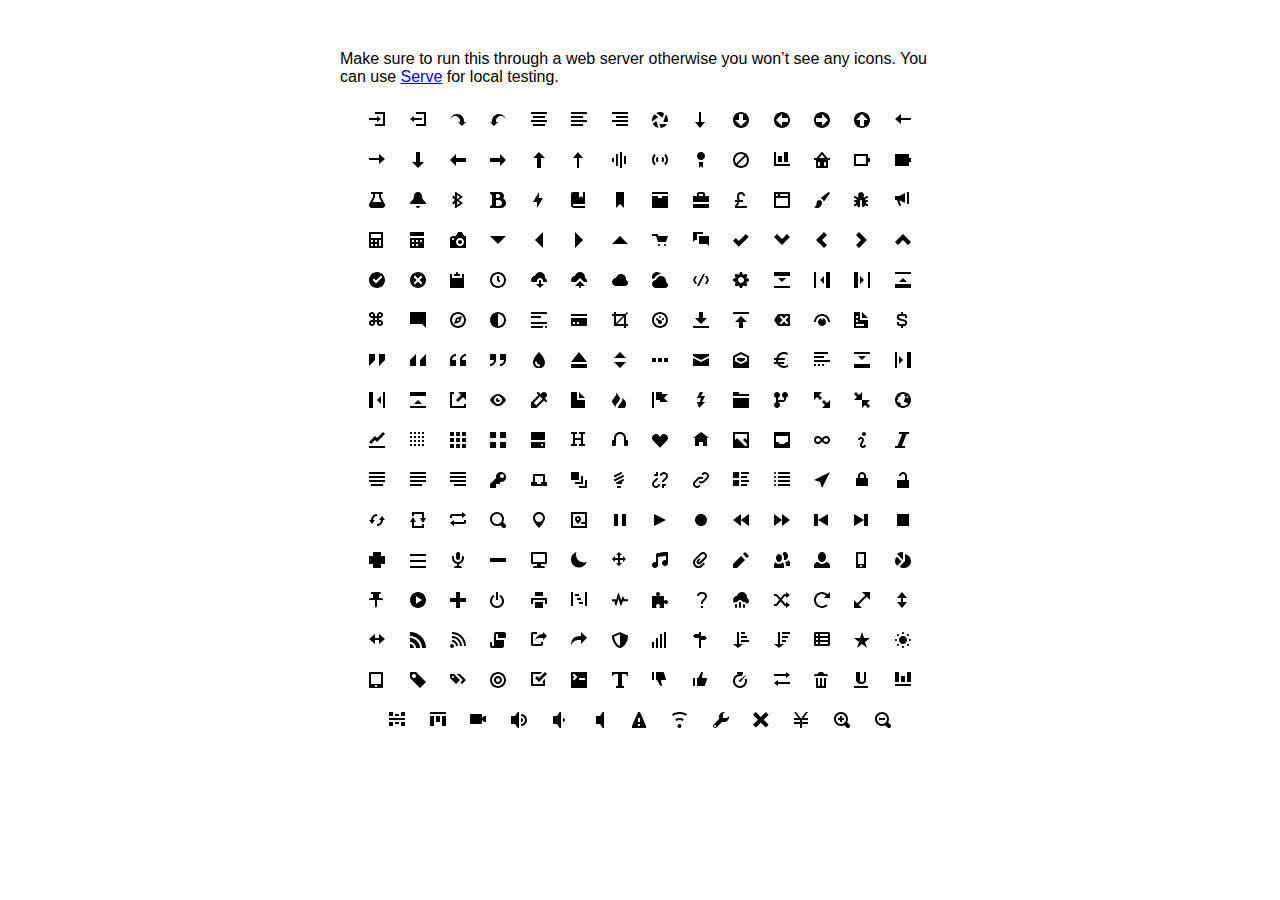
<file: demo/open-iconic/sprite/open-iconic.html>
<!DOCTYPE html>
<html>
<head>
<meta charset="utf-8">
<style>
  body {
    font-family: 'Helvetica', sans-serif;
    margin: 50px 0;
  }

  .container {
    width: 600px;
    text-align: center;
    margin: 20px auto;
  }

  .intro {
    text-align: left;
  }

  .icon {

    margin: 10px;
    width: 16px;
    height: 16px;
  }
</style>
</head>
<body>

<div class="container">
  <p class='intro'>
    Make sure to run this through a web server otherwise you won&rsquo;t see any icons. You can use <a href="https://github.com/visionmedia/serve">Serve</a> for local testing.
  </p>
  <svg class="icon">
    <use xlink:href="open-iconic.svg#account-login"></use>
  </svg>

  <svg viewBox="0 0 8 8" class="icon">
    <use xlink:href="open-iconic.svg#account-logout"></use>
  </svg>

  <svg viewBox="0 0 8 8" class="icon">
    <use xlink:href="open-iconic.svg#action-redo"></use>
  </svg>

  <svg viewBox="0 0 8 8" class="icon">
    <use xlink:href="open-iconic.svg#action-undo"></use>
  </svg>

  <svg viewBox="0 0 8 8" class="icon">
    <use xlink:href="open-iconic.svg#align-center"></use>
  </svg>

  <svg viewBox="0 0 8 8" class="icon">
    <use xlink:href="open-iconic.svg#align-left"></use>
  </svg>

  <svg viewBox="0 0 8 8" class="icon">
    <use xlink:href="open-iconic.svg#align-right"></use>
  </svg>

  <svg viewBox="0 0 8 8" class="icon">
    <use xlink:href="open-iconic.svg#aperture"></use>
  </svg>

  <svg viewBox="0 0 8 8" class="icon">
    <use xlink:href="open-iconic.svg#arrow-bottom"></use>
  </svg>

  <svg viewBox="0 0 8 8" class="icon">
    <use xlink:href="open-iconic.svg#arrow-circle-bottom"></use>
  </svg>

  <svg viewBox="0 0 8 8" class="icon">
    <use xlink:href="open-iconic.svg#arrow-circle-left"></use>
  </svg>

  <svg viewBox="0 0 8 8" class="icon">
    <use xlink:href="open-iconic.svg#arrow-circle-right"></use>
  </svg>

  <svg viewBox="0 0 8 8" class="icon">
    <use xlink:href="open-iconic.svg#arrow-circle-top"></use>
  </svg>

  <svg viewBox="0 0 8 8" class="icon">
    <use xlink:href="open-iconic.svg#arrow-left"></use>
  </svg>

  <svg viewBox="0 0 8 8" class="icon">
    <use xlink:href="open-iconic.svg#arrow-right"></use>
  </svg>

  <svg viewBox="0 0 8 8" class="icon">
    <use xlink:href="open-iconic.svg#arrow-thick-bottom"></use>
  </svg>

  <svg viewBox="0 0 8 8" class="icon">
    <use xlink:href="open-iconic.svg#arrow-thick-left"></use>
  </svg>

  <svg viewBox="0 0 8 8" class="icon">
    <use xlink:href="open-iconic.svg#arrow-thick-right"></use>
  </svg>

  <svg viewBox="0 0 8 8" class="icon">
    <use xlink:href="open-iconic.svg#arrow-thick-top"></use>
  </svg>

  <svg viewBox="0 0 8 8" class="icon">
    <use xlink:href="open-iconic.svg#arrow-top"></use>
  </svg>

  <svg viewBox="0 0 8 8" class="icon">
    <use xlink:href="open-iconic.svg#audio-spectrum"></use>
  </svg>

  <svg viewBox="0 0 8 8" class="icon">
    <use xlink:href="open-iconic.svg#audio"></use>
  </svg>

  <svg viewBox="0 0 8 8" class="icon">
    <use xlink:href="open-iconic.svg#badge"></use>
  </svg>

  <svg viewBox="0 0 8 8" class="icon">
    <use xlink:href="open-iconic.svg#ban"></use>
  </svg>

  <svg viewBox="0 0 8 8" class="icon">
    <use xlink:href="open-iconic.svg#bar-chart"></use>
  </svg>

  <svg viewBox="0 0 8 8" class="icon">
    <use xlink:href="open-iconic.svg#basket"></use>
  </svg>

  <svg viewBox="0 0 8 8" class="icon">
    <use xlink:href="open-iconic.svg#battery-empty"></use>
  </svg>

  <svg viewBox="0 0 8 8" class="icon">
    <use xlink:href="open-iconic.svg#battery-full"></use>
  </svg>

  <svg viewBox="0 0 8 8" class="icon">
    <use xlink:href="open-iconic.svg#beaker"></use>
  </svg>

  <svg viewBox="0 0 8 8" class="icon">
    <use xlink:href="open-iconic.svg#bell"></use>
  </svg>

  <svg viewBox="0 0 8 8" class="icon">
    <use xlink:href="open-iconic.svg#bluetooth"></use>
  </svg>

  <svg viewBox="0 0 8 8" class="icon">
    <use xlink:href="open-iconic.svg#bold"></use>
  </svg>

  <svg viewBox="0 0 8 8" class="icon">
    <use xlink:href="open-iconic.svg#bolt"></use>
  </svg>

  <svg viewBox="0 0 8 8" class="icon">
    <use xlink:href="open-iconic.svg#book"></use>
  </svg>

  <svg viewBox="0 0 8 8" class="icon">
    <use xlink:href="open-iconic.svg#bookmark"></use>
  </svg>

  <svg viewBox="0 0 8 8" class="icon">
    <use xlink:href="open-iconic.svg#box"></use>
  </svg>

  <svg viewBox="0 0 8 8" class="icon">
    <use xlink:href="open-iconic.svg#briefcase"></use>
  </svg>

  <svg viewBox="0 0 8 8" class="icon">
    <use xlink:href="open-iconic.svg#british-pound"></use>
  </svg>

  <svg viewBox="0 0 8 8" class="icon">
    <use xlink:href="open-iconic.svg#browser"></use>
  </svg>

  <svg viewBox="0 0 8 8" class="icon">
    <use xlink:href="open-iconic.svg#brush"></use>
  </svg>

  <svg viewBox="0 0 8 8" class="icon">
    <use xlink:href="open-iconic.svg#bug"></use>
  </svg>

  <svg viewBox="0 0 8 8" class="icon">
    <use xlink:href="open-iconic.svg#bullhorn"></use>
  </svg>

  <svg viewBox="0 0 8 8" class="icon">
    <use xlink:href="open-iconic.svg#calculator"></use>
  </svg>

  <svg viewBox="0 0 8 8" class="icon">
    <use xlink:href="open-iconic.svg#calendar"></use>
  </svg>

  <svg viewBox="0 0 8 8" class="icon">
    <use xlink:href="open-iconic.svg#camera-slr"></use>
  </svg>

  <svg viewBox="0 0 8 8" class="icon">
    <use xlink:href="open-iconic.svg#caret-bottom"></use>
  </svg>

  <svg viewBox="0 0 8 8" class="icon">
    <use xlink:href="open-iconic.svg#caret-left"></use>
  </svg>

  <svg viewBox="0 0 8 8" class="icon">
    <use xlink:href="open-iconic.svg#caret-right"></use>
  </svg>

  <svg viewBox="0 0 8 8" class="icon">
    <use xlink:href="open-iconic.svg#caret-top"></use>
  </svg>

  <svg viewBox="0 0 8 8" class="icon">
    <use xlink:href="open-iconic.svg#cart"></use>
  </svg>

  <svg viewBox="0 0 8 8" class="icon">
    <use xlink:href="open-iconic.svg#chat"></use>
  </svg>

  <svg viewBox="0 0 8 8" class="icon">
    <use xlink:href="open-iconic.svg#check"></use>
  </svg>

  <svg viewBox="0 0 8 8" class="icon">
    <use xlink:href="open-iconic.svg#chevron-bottom"></use>
  </svg>

  <svg viewBox="0 0 8 8" class="icon">
    <use xlink:href="open-iconic.svg#chevron-left"></use>
  </svg>

  <svg viewBox="0 0 8 8" class="icon">
    <use xlink:href="open-iconic.svg#chevron-right"></use>
  </svg>

  <svg viewBox="0 0 8 8" class="icon">
    <use xlink:href="open-iconic.svg#chevron-top"></use>
  </svg>

  <svg viewBox="0 0 8 8" class="icon">
    <use xlink:href="open-iconic.svg#circle-check"></use>
  </svg>

  <svg viewBox="0 0 8 8" class="icon">
    <use xlink:href="open-iconic.svg#circle-x"></use>
  </svg>

  <svg viewBox="0 0 8 8" class="icon">
    <use xlink:href="open-iconic.svg#clipboard"></use>
  </svg>

  <svg viewBox="0 0 8 8" class="icon">
    <use xlink:href="open-iconic.svg#clock"></use>
  </svg>

  <svg viewBox="0 0 8 8" class="icon">
    <use xlink:href="open-iconic.svg#cloud-download"></use>
  </svg>

  <svg viewBox="0 0 8 8" class="icon">
    <use xlink:href="open-iconic.svg#cloud-upload"></use>
  </svg>

  <svg viewBox="0 0 8 8" class="icon">
    <use xlink:href="open-iconic.svg#cloud"></use>
  </svg>

  <svg viewBox="0 0 8 8" class="icon">
    <use xlink:href="open-iconic.svg#cloudy"></use>
  </svg>

  <svg viewBox="0 0 8 8" class="icon">
    <use xlink:href="open-iconic.svg#code"></use>
  </svg>

  <svg viewBox="0 0 8 8" class="icon">
    <use xlink:href="open-iconic.svg#cog"></use>
  </svg>

  <svg viewBox="0 0 8 8" class="icon">
    <use xlink:href="open-iconic.svg#collapse-down"></use>
  </svg>

  <svg viewBox="0 0 8 8" class="icon">
    <use xlink:href="open-iconic.svg#collapse-left"></use>
  </svg>

  <svg viewBox="0 0 8 8" class="icon">
    <use xlink:href="open-iconic.svg#collapse-right"></use>
  </svg>

  <svg viewBox="0 0 8 8" class="icon">
    <use xlink:href="open-iconic.svg#collapse-up"></use>
  </svg>

  <svg viewBox="0 0 8 8" class="icon">
    <use xlink:href="open-iconic.svg#command"></use>
  </svg>

  <svg viewBox="0 0 8 8" class="icon">
    <use xlink:href="open-iconic.svg#comment-square"></use>
  </svg>

  <svg viewBox="0 0 8 8" class="icon">
    <use xlink:href="open-iconic.svg#compass"></use>
  </svg>

  <svg viewBox="0 0 8 8" class="icon">
    <use xlink:href="open-iconic.svg#contrast"></use>
  </svg>

  <svg viewBox="0 0 8 8" class="icon">
    <use xlink:href="open-iconic.svg#copywriting"></use>
  </svg>

  <svg viewBox="0 0 8 8" class="icon">
    <use xlink:href="open-iconic.svg#credit-card"></use>
  </svg>

  <svg viewBox="0 0 8 8" class="icon">
    <use xlink:href="open-iconic.svg#crop"></use>
  </svg>

  <svg viewBox="0 0 8 8" class="icon">
    <use xlink:href="open-iconic.svg#dashboard"></use>
  </svg>

  <svg viewBox="0 0 8 8" class="icon">
    <use xlink:href="open-iconic.svg#data-transfer-download"></use>
  </svg>

  <svg viewBox="0 0 8 8" class="icon">
    <use xlink:href="open-iconic.svg#data-transfer-upload"></use>
  </svg>

  <svg viewBox="0 0 8 8" class="icon">
    <use xlink:href="open-iconic.svg#delete"></use>
  </svg>

  <svg viewBox="0 0 8 8" class="icon">
    <use xlink:href="open-iconic.svg#dial"></use>
  </svg>

  <svg viewBox="0 0 8 8" class="icon">
    <use xlink:href="open-iconic.svg#document"></use>
  </svg>

  <svg viewBox="0 0 8 8" class="icon">
    <use xlink:href="open-iconic.svg#dollar"></use>
  </svg>

  <svg viewBox="0 0 8 8" class="icon">
    <use xlink:href="open-iconic.svg#double-quote-sans-left"></use>
  </svg>

  <svg viewBox="0 0 8 8" class="icon">
    <use xlink:href="open-iconic.svg#double-quote-sans-right"></use>
  </svg>

  <svg viewBox="0 0 8 8" class="icon">
    <use xlink:href="open-iconic.svg#double-quote-serif-left"></use>
  </svg>

  <svg viewBox="0 0 8 8" class="icon">
    <use xlink:href="open-iconic.svg#double-quote-serif-right"></use>
  </svg>

  <svg viewBox="0 0 8 8" class="icon">
    <use xlink:href="open-iconic.svg#droplet"></use>
  </svg>

  <svg viewBox="0 0 8 8" class="icon">
    <use xlink:href="open-iconic.svg#eject"></use>
  </svg>

  <svg viewBox="0 0 8 8" class="icon">
    <use xlink:href="open-iconic.svg#elevator"></use>
  </svg>

  <svg viewBox="0 0 8 8" class="icon">
    <use xlink:href="open-iconic.svg#ellipses"></use>
  </svg>

  <svg viewBox="0 0 8 8" class="icon">
    <use xlink:href="open-iconic.svg#envelope-closed"></use>
  </svg>

  <svg viewBox="0 0 8 8" class="icon">
    <use xlink:href="open-iconic.svg#envelope-open"></use>
  </svg>

  <svg viewBox="0 0 8 8" class="icon">
    <use xlink:href="open-iconic.svg#euro"></use>
  </svg>

  <svg viewBox="0 0 8 8" class="icon">
    <use xlink:href="open-iconic.svg#excerpt"></use>
  </svg>

  <svg viewBox="0 0 8 8" class="icon">
    <use xlink:href="open-iconic.svg#expand-down"></use>
  </svg>

  <svg viewBox="0 0 8 8" class="icon">
    <use xlink:href="open-iconic.svg#expand-left"></use>
  </svg>

  <svg viewBox="0 0 8 8" class="icon">
    <use xlink:href="open-iconic.svg#expand-right"></use>
  </svg>

  <svg viewBox="0 0 8 8" class="icon">
    <use xlink:href="open-iconic.svg#expand-up"></use>
  </svg>

  <svg viewBox="0 0 8 8" class="icon">
    <use xlink:href="open-iconic.svg#external-link"></use>
  </svg>

  <svg viewBox="0 0 8 8" class="icon">
    <use xlink:href="open-iconic.svg#eye"></use>
  </svg>

  <svg viewBox="0 0 8 8" class="icon">
    <use xlink:href="open-iconic.svg#eyedropper"></use>
  </svg>

  <svg viewBox="0 0 8 8" class="icon">
    <use xlink:href="open-iconic.svg#file"></use>
  </svg>

  <svg viewBox="0 0 8 8" class="icon">
    <use xlink:href="open-iconic.svg#fire"></use>
  </svg>

  <svg viewBox="0 0 8 8" class="icon">
    <use xlink:href="open-iconic.svg#flag"></use>
  </svg>

  <svg viewBox="0 0 8 8" class="icon">
    <use xlink:href="open-iconic.svg#flash"></use>
  </svg>

  <svg viewBox="0 0 8 8" class="icon">
    <use xlink:href="open-iconic.svg#folder"></use>
  </svg>

  <svg viewBox="0 0 8 8" class="icon">
    <use xlink:href="open-iconic.svg#fork"></use>
  </svg>

  <svg viewBox="0 0 8 8" class="icon">
    <use xlink:href="open-iconic.svg#fullscreen-enter"></use>
  </svg>

  <svg viewBox="0 0 8 8" class="icon">
    <use xlink:href="open-iconic.svg#fullscreen-exit"></use>
  </svg>

  <svg viewBox="0 0 8 8" class="icon">
    <use xlink:href="open-iconic.svg#globe"></use>
  </svg>

  <svg viewBox="0 0 8 8" class="icon">
    <use xlink:href="open-iconic.svg#graph"></use>
  </svg>

  <svg viewBox="0 0 8 8" class="icon">
    <use xlink:href="open-iconic.svg#grid-four-up"></use>
  </svg>

  <svg viewBox="0 0 8 8" class="icon">
    <use xlink:href="open-iconic.svg#grid-three-up"></use>
  </svg>

  <svg viewBox="0 0 8 8" class="icon">
    <use xlink:href="open-iconic.svg#grid-two-up"></use>
  </svg>

  <svg viewBox="0 0 8 8" class="icon">
    <use xlink:href="open-iconic.svg#hard-drive"></use>
  </svg>

  <svg viewBox="0 0 8 8" class="icon">
    <use xlink:href="open-iconic.svg#header"></use>
  </svg>

  <svg viewBox="0 0 8 8" class="icon">
    <use xlink:href="open-iconic.svg#headphones"></use>
  </svg>

  <svg viewBox="0 0 8 8" class="icon">
    <use xlink:href="open-iconic.svg#heart"></use>
  </svg>

  <svg viewBox="0 0 8 8" class="icon">
    <use xlink:href="open-iconic.svg#home"></use>
  </svg>

  <svg viewBox="0 0 8 8" class="icon">
    <use xlink:href="open-iconic.svg#image"></use>
  </svg>

  <svg viewBox="0 0 8 8" class="icon">
    <use xlink:href="open-iconic.svg#inbox"></use>
  </svg>

  <svg viewBox="0 0 8 8" class="icon">
    <use xlink:href="open-iconic.svg#infinity"></use>
  </svg>

  <svg viewBox="0 0 8 8" class="icon">
    <use xlink:href="open-iconic.svg#info"></use>
  </svg>

  <svg viewBox="0 0 8 8" class="icon">
    <use xlink:href="open-iconic.svg#italic"></use>
  </svg>

  <svg viewBox="0 0 8 8" class="icon">
    <use xlink:href="open-iconic.svg#justify-center"></use>
  </svg>

  <svg viewBox="0 0 8 8" class="icon">
    <use xlink:href="open-iconic.svg#justify-left"></use>
  </svg>

  <svg viewBox="0 0 8 8" class="icon">
    <use xlink:href="open-iconic.svg#justify-right"></use>
  </svg>

  <svg viewBox="0 0 8 8" class="icon">
    <use xlink:href="open-iconic.svg#key"></use>
  </svg>

  <svg viewBox="0 0 8 8" class="icon">
    <use xlink:href="open-iconic.svg#laptop"></use>
  </svg>

  <svg viewBox="0 0 8 8" class="icon">
    <use xlink:href="open-iconic.svg#layers"></use>
  </svg>

  <svg viewBox="0 0 8 8" class="icon">
    <use xlink:href="open-iconic.svg#lightbulb"></use>
  </svg>

  <svg viewBox="0 0 8 8" class="icon">
    <use xlink:href="open-iconic.svg#link-broken"></use>
  </svg>

  <svg viewBox="0 0 8 8" class="icon">
    <use xlink:href="open-iconic.svg#link-intact"></use>
  </svg>

  <svg viewBox="0 0 8 8" class="icon">
    <use xlink:href="open-iconic.svg#list-rich"></use>
  </svg>

  <svg viewBox="0 0 8 8" class="icon">
    <use xlink:href="open-iconic.svg#list"></use>
  </svg>

  <svg viewBox="0 0 8 8" class="icon">
    <use xlink:href="open-iconic.svg#location"></use>
  </svg>

  <svg viewBox="0 0 8 8" class="icon">
    <use xlink:href="open-iconic.svg#lock-locked"></use>
  </svg>

  <svg viewBox="0 0 8 8" class="icon">
    <use xlink:href="open-iconic.svg#lock-unlocked"></use>
  </svg>

  <svg viewBox="0 0 8 8" class="icon">
    <use xlink:href="open-iconic.svg#loop-circular"></use>
  </svg>

  <svg viewBox="0 0 8 8" class="icon">
    <use xlink:href="open-iconic.svg#loop-square"></use>
  </svg>

  <svg viewBox="0 0 8 8" class="icon">
    <use xlink:href="open-iconic.svg#loop"></use>
  </svg>

  <svg viewBox="0 0 8 8" class="icon">
    <use xlink:href="open-iconic.svg#magnifying-glass"></use>
  </svg>

  <svg viewBox="0 0 8 8" class="icon">
    <use xlink:href="open-iconic.svg#map-marker"></use>
  </svg>

  <svg viewBox="0 0 8 8" class="icon">
    <use xlink:href="open-iconic.svg#map"></use>
  </svg>

  <svg viewBox="0 0 8 8" class="icon">
    <use xlink:href="open-iconic.svg#media-pause"></use>
  </svg>

  <svg viewBox="0 0 8 8" class="icon">
    <use xlink:href="open-iconic.svg#media-play"></use>
  </svg>

  <svg viewBox="0 0 8 8" class="icon">
    <use xlink:href="open-iconic.svg#media-record"></use>
  </svg>

  <svg viewBox="0 0 8 8" class="icon">
    <use xlink:href="open-iconic.svg#media-skip-backward"></use>
  </svg>

  <svg viewBox="0 0 8 8" class="icon">
    <use xlink:href="open-iconic.svg#media-skip-forward"></use>
  </svg>

  <svg viewBox="0 0 8 8" class="icon">
    <use xlink:href="open-iconic.svg#media-step-backward"></use>
  </svg>

  <svg viewBox="0 0 8 8" class="icon">
    <use xlink:href="open-iconic.svg#media-step-forward"></use>
  </svg>

  <svg viewBox="0 0 8 8" class="icon">
    <use xlink:href="open-iconic.svg#media-stop"></use>
  </svg>

  <svg viewBox="0 0 8 8" class="icon">
    <use xlink:href="open-iconic.svg#medical-cross"></use>
  </svg>

  <svg viewBox="0 0 8 8" class="icon">
    <use xlink:href="open-iconic.svg#menu"></use>
  </svg>

  <svg viewBox="0 0 8 8" class="icon">
    <use xlink:href="open-iconic.svg#microphone"></use>
  </svg>

  <svg viewBox="0 0 8 8" class="icon">
    <use xlink:href="open-iconic.svg#minus"></use>
  </svg>

  <svg viewBox="0 0 8 8" class="icon">
    <use xlink:href="open-iconic.svg#monitor"></use>
  </svg>

  <svg viewBox="0 0 8 8" class="icon">
    <use xlink:href="open-iconic.svg#moon"></use>
  </svg>

  <svg viewBox="0 0 8 8" class="icon">
    <use xlink:href="open-iconic.svg#move"></use>
  </svg>

  <svg viewBox="0 0 8 8" class="icon">
    <use xlink:href="open-iconic.svg#musical-note"></use>
  </svg>

  <svg viewBox="0 0 8 8" class="icon">
    <use xlink:href="open-iconic.svg#paperclip"></use>
  </svg>

  <svg viewBox="0 0 8 8" class="icon">
    <use xlink:href="open-iconic.svg#pencil"></use>
  </svg>

  <svg viewBox="0 0 8 8" class="icon">
    <use xlink:href="open-iconic.svg#people"></use>
  </svg>

  <svg viewBox="0 0 8 8" class="icon">
    <use xlink:href="open-iconic.svg#person"></use>
  </svg>

  <svg viewBox="0 0 8 8" class="icon">
    <use xlink:href="open-iconic.svg#phone"></use>
  </svg>

  <svg viewBox="0 0 8 8" class="icon">
    <use xlink:href="open-iconic.svg#pie-chart"></use>
  </svg>

  <svg viewBox="0 0 8 8" class="icon">
    <use xlink:href="open-iconic.svg#pin"></use>
  </svg>

  <svg viewBox="0 0 8 8" class="icon">
    <use xlink:href="open-iconic.svg#play-circle"></use>
  </svg>

  <svg viewBox="0 0 8 8" class="icon">
    <use xlink:href="open-iconic.svg#plus"></use>
  </svg>

  <svg viewBox="0 0 8 8" class="icon">
    <use xlink:href="open-iconic.svg#power-standby"></use>
  </svg>

  <svg viewBox="0 0 8 8" class="icon">
    <use xlink:href="open-iconic.svg#print"></use>
  </svg>

  <svg viewBox="0 0 8 8" class="icon">
    <use xlink:href="open-iconic.svg#project"></use>
  </svg>

  <svg viewBox="0 0 8 8" class="icon">
    <use xlink:href="open-iconic.svg#pulse"></use>
  </svg>

  <svg viewBox="0 0 8 8" class="icon">
    <use xlink:href="open-iconic.svg#puzzle-piece"></use>
  </svg>

  <svg viewBox="0 0 8 8" class="icon">
    <use xlink:href="open-iconic.svg#question-mark"></use>
  </svg>

  <svg viewBox="0 0 8 8" class="icon">
    <use xlink:href="open-iconic.svg#rain"></use>
  </svg>

  <svg viewBox="0 0 8 8" class="icon">
    <use xlink:href="open-iconic.svg#random"></use>
  </svg>

  <svg viewBox="0 0 8 8" class="icon">
    <use xlink:href="open-iconic.svg#reload"></use>
  </svg>

  <svg viewBox="0 0 8 8" class="icon">
    <use xlink:href="open-iconic.svg#resize-both"></use>
  </svg>

  <svg viewBox="0 0 8 8" class="icon">
    <use xlink:href="open-iconic.svg#resize-height"></use>
  </svg>

  <svg viewBox="0 0 8 8" class="icon">
    <use xlink:href="open-iconic.svg#resize-width"></use>
  </svg>

  <svg viewBox="0 0 8 8" class="icon">
    <use xlink:href="open-iconic.svg#rss-alt"></use>
  </svg>

  <svg viewBox="0 0 8 8" class="icon">
    <use xlink:href="open-iconic.svg#rss"></use>
  </svg>

  <svg viewBox="0 0 8 8" class="icon">
    <use xlink:href="open-iconic.svg#script"></use>
  </svg>

  <svg viewBox="0 0 8 8" class="icon">
    <use xlink:href="open-iconic.svg#share-boxed"></use>
  </svg>

  <svg viewBox="0 0 8 8" class="icon">
    <use xlink:href="open-iconic.svg#share"></use>
  </svg>

  <svg viewBox="0 0 8 8" class="icon">
    <use xlink:href="open-iconic.svg#shield"></use>
  </svg>

  <svg viewBox="0 0 8 8" class="icon">
    <use xlink:href="open-iconic.svg#signal"></use>
  </svg>

  <svg viewBox="0 0 8 8" class="icon">
    <use xlink:href="open-iconic.svg#signpost"></use>
  </svg>

  <svg viewBox="0 0 8 8" class="icon">
    <use xlink:href="open-iconic.svg#sort-ascending"></use>
  </svg>

  <svg viewBox="0 0 8 8" class="icon">
    <use xlink:href="open-iconic.svg#sort-descending"></use>
  </svg>

  <svg viewBox="0 0 8 8" class="icon">
    <use xlink:href="open-iconic.svg#spreadsheet"></use>
  </svg>

  <svg viewBox="0 0 8 8" class="icon">
    <use xlink:href="open-iconic.svg#star"></use>
  </svg>

  <svg viewBox="0 0 8 8" class="icon">
    <use xlink:href="open-iconic.svg#sun"></use>
  </svg>

  <svg viewBox="0 0 8 8" class="icon">
    <use xlink:href="open-iconic.svg#tablet"></use>
  </svg>

  <svg viewBox="0 0 8 8" class="icon">
    <use xlink:href="open-iconic.svg#tag"></use>
  </svg>

  <svg viewBox="0 0 8 8" class="icon">
    <use xlink:href="open-iconic.svg#tags"></use>
  </svg>

  <svg viewBox="0 0 8 8" class="icon">
    <use xlink:href="open-iconic.svg#target"></use>
  </svg>

  <svg viewBox="0 0 8 8" class="icon">
    <use xlink:href="open-iconic.svg#task"></use>
  </svg>

  <svg viewBox="0 0 8 8" class="icon">
    <use xlink:href="open-iconic.svg#terminal"></use>
  </svg>

  <svg viewBox="0 0 8 8" class="icon">
    <use xlink:href="open-iconic.svg#text"></use>
  </svg>

  <svg viewBox="0 0 8 8" class="icon">
    <use xlink:href="open-iconic.svg#thumb-down"></use>
  </svg>

  <svg viewBox="0 0 8 8" class="icon">
    <use xlink:href="open-iconic.svg#thumb-up"></use>
  </svg>

  <svg viewBox="0 0 8 8" class="icon">
    <use xlink:href="open-iconic.svg#timer"></use>
  </svg>

  <svg viewBox="0 0 8 8" class="icon">
    <use xlink:href="open-iconic.svg#transfer"></use>
  </svg>

  <svg viewBox="0 0 8 8" class="icon">
    <use xlink:href="open-iconic.svg#trash"></use>
  </svg>

  <svg viewBox="0 0 8 8" class="icon">
    <use xlink:href="open-iconic.svg#underline"></use>
  </svg>

  <svg viewBox="0 0 8 8" class="icon">
    <use xlink:href="open-iconic.svg#vertical-align-bottom"></use>
  </svg>

  <svg viewBox="0 0 8 8" class="icon">
    <use xlink:href="open-iconic.svg#vertical-align-center"></use>
  </svg>

  <svg viewBox="0 0 8 8" class="icon">
    <use xlink:href="open-iconic.svg#vertical-align-top"></use>
  </svg>

  <svg viewBox="0 0 8 8" class="icon">
    <use xlink:href="open-iconic.svg#video"></use>
  </svg>

  <svg viewBox="0 0 8 8" class="icon">
    <use xlink:href="open-iconic.svg#volume-high"></use>
  </svg>

  <svg viewBox="0 0 8 8" class="icon">
    <use xlink:href="open-iconic.svg#volume-low"></use>
  </svg>

  <svg viewBox="0 0 8 8" class="icon">
    <use xlink:href="open-iconic.svg#volume-off"></use>
  </svg>

  <svg viewBox="0 0 8 8" class="icon">
    <use xlink:href="open-iconic.svg#warning"></use>
  </svg>

  <svg viewBox="0 0 8 8" class="icon">
    <use xlink:href="open-iconic.svg#wifi"></use>
  </svg>

  <svg viewBox="0 0 8 8" class="icon">
    <use xlink:href="open-iconic.svg#wrench"></use>
  </svg>

  <svg viewBox="0 0 8 8" class="icon">
    <use xlink:href="open-iconic.svg#x"></use>
  </svg>

  <svg viewBox="0 0 8 8" class="icon">
    <use xlink:href="open-iconic.svg#yen"></use>
  </svg>

  <svg viewBox="0 0 8 8" class="icon">
    <use xlink:href="open-iconic.svg#zoom-in"></use>
  </svg>

  <svg viewBox="0 0 8 8" class="icon">
    <use xlink:href="open-iconic.svg#zoom-out"></use>
  </svg>

</div>
</body>
</html>
</file>
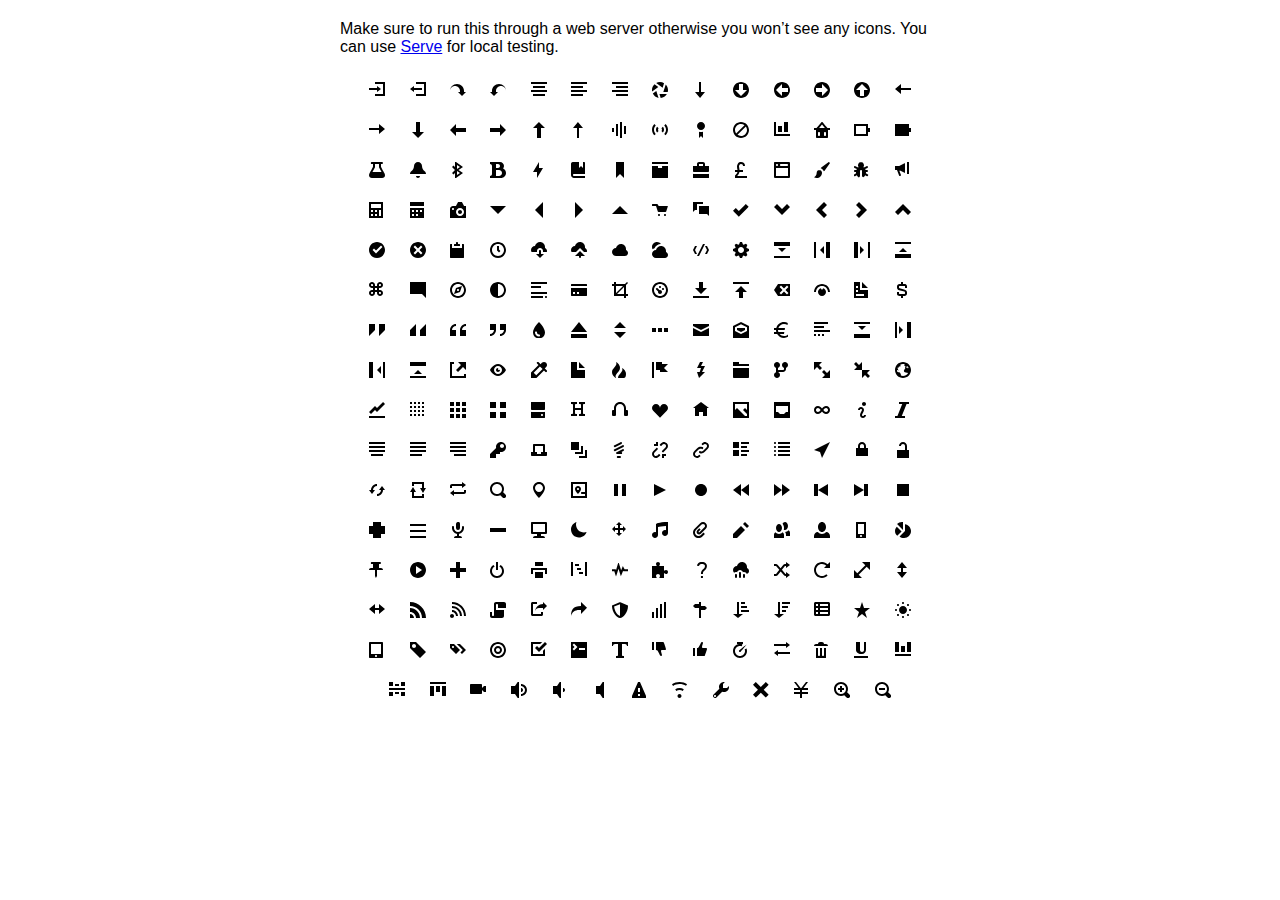
<file: demo/open-iconic/sprite/sprite.html>
<!DOCTYPE html>
<html>
<head>
<meta charset="utf-8">
<style>
  body {
    font-family: Helvetica, sans-serif;
  }

  .container {
    width: 600px;
    text-align: center;
    margin: 20px auto;
  }

  .message {
    text-align: left;
  }

  .icon {
    display: inline-block;
    margin: 10px;
    width: 16px;
    height: 16px;
  }
</style>
</head>
<body>

<div class="container">
  <p class="message">Make sure to run this through a web server otherwise you won&rsquo;t see any icons. You can use <a href="https://github.com/visionmedia/serve">Serve</a> for local testing.</p>
  <svg class="icon">
    <use xlink:href="sprite.svg#account-login"></use>
  </svg>

  <svg class="icon">
    <use xlink:href="sprite.svg#account-logout"></use>
  </svg>

  <svg class="icon">
    <use xlink:href="sprite.svg#action-redo"></use>
  </svg>

  <svg class="icon">
    <use xlink:href="sprite.svg#action-undo"></use>
  </svg>

  <svg class="icon">
    <use xlink:href="sprite.svg#align-center"></use>
  </svg>

  <svg class="icon">
    <use xlink:href="sprite.svg#align-left"></use>
  </svg>

  <svg class="icon">
    <use xlink:href="sprite.svg#align-right"></use>
  </svg>

  <svg class="icon">
    <use xlink:href="sprite.svg#aperture"></use>
  </svg>

  <svg class="icon">
    <use xlink:href="sprite.svg#arrow-bottom"></use>
  </svg>

  <svg class="icon">
    <use xlink:href="sprite.svg#arrow-circle-bottom"></use>
  </svg>

  <svg class="icon">
    <use xlink:href="sprite.svg#arrow-circle-left"></use>
  </svg>

  <svg class="icon">
    <use xlink:href="sprite.svg#arrow-circle-right"></use>
  </svg>

  <svg class="icon">
    <use xlink:href="sprite.svg#arrow-circle-top"></use>
  </svg>

  <svg class="icon">
    <use xlink:href="sprite.svg#arrow-left"></use>
  </svg>

  <svg class="icon">
    <use xlink:href="sprite.svg#arrow-right"></use>
  </svg>

  <svg class="icon">
    <use xlink:href="sprite.svg#arrow-thick-bottom"></use>
  </svg>

  <svg class="icon">
    <use xlink:href="sprite.svg#arrow-thick-left"></use>
  </svg>

  <svg class="icon">
    <use xlink:href="sprite.svg#arrow-thick-right"></use>
  </svg>

  <svg class="icon">
    <use xlink:href="sprite.svg#arrow-thick-top"></use>
  </svg>

  <svg class="icon">
    <use xlink:href="sprite.svg#arrow-top"></use>
  </svg>

  <svg class="icon">
    <use xlink:href="sprite.svg#audio-spectrum"></use>
  </svg>

  <svg class="icon">
    <use xlink:href="sprite.svg#audio"></use>
  </svg>

  <svg class="icon">
    <use xlink:href="sprite.svg#badge"></use>
  </svg>

  <svg class="icon">
    <use xlink:href="sprite.svg#ban"></use>
  </svg>

  <svg class="icon">
    <use xlink:href="sprite.svg#bar-chart"></use>
  </svg>

  <svg class="icon">
    <use xlink:href="sprite.svg#basket"></use>
  </svg>

  <svg class="icon">
    <use xlink:href="sprite.svg#battery-empty"></use>
  </svg>

  <svg class="icon">
    <use xlink:href="sprite.svg#battery-full"></use>
  </svg>

  <svg class="icon">
    <use xlink:href="sprite.svg#beaker"></use>
  </svg>

  <svg class="icon">
    <use xlink:href="sprite.svg#bell"></use>
  </svg>

  <svg class="icon">
    <use xlink:href="sprite.svg#bluetooth"></use>
  </svg>

  <svg class="icon">
    <use xlink:href="sprite.svg#bold"></use>
  </svg>

  <svg class="icon">
    <use xlink:href="sprite.svg#bolt"></use>
  </svg>

  <svg class="icon">
    <use xlink:href="sprite.svg#book"></use>
  </svg>

  <svg class="icon">
    <use xlink:href="sprite.svg#bookmark"></use>
  </svg>

  <svg class="icon">
    <use xlink:href="sprite.svg#box"></use>
  </svg>

  <svg class="icon">
    <use xlink:href="sprite.svg#briefcase"></use>
  </svg>

  <svg class="icon">
    <use xlink:href="sprite.svg#british-pound"></use>
  </svg>

  <svg class="icon">
    <use xlink:href="sprite.svg#browser"></use>
  </svg>

  <svg class="icon">
    <use xlink:href="sprite.svg#brush"></use>
  </svg>

  <svg class="icon">
    <use xlink:href="sprite.svg#bug"></use>
  </svg>

  <svg class="icon">
    <use xlink:href="sprite.svg#bullhorn"></use>
  </svg>

  <svg class="icon">
    <use xlink:href="sprite.svg#calculator"></use>
  </svg>

  <svg class="icon">
    <use xlink:href="sprite.svg#calendar"></use>
  </svg>

  <svg class="icon">
    <use xlink:href="sprite.svg#camera-slr"></use>
  </svg>

  <svg class="icon">
    <use xlink:href="sprite.svg#caret-bottom"></use>
  </svg>

  <svg class="icon">
    <use xlink:href="sprite.svg#caret-left"></use>
  </svg>

  <svg class="icon">
    <use xlink:href="sprite.svg#caret-right"></use>
  </svg>

  <svg class="icon">
    <use xlink:href="sprite.svg#caret-top"></use>
  </svg>

  <svg class="icon">
    <use xlink:href="sprite.svg#cart"></use>
  </svg>

  <svg class="icon">
    <use xlink:href="sprite.svg#chat"></use>
  </svg>

  <svg class="icon">
    <use xlink:href="sprite.svg#check"></use>
  </svg>

  <svg class="icon">
    <use xlink:href="sprite.svg#chevron-bottom"></use>
  </svg>

  <svg class="icon">
    <use xlink:href="sprite.svg#chevron-left"></use>
  </svg>

  <svg class="icon">
    <use xlink:href="sprite.svg#chevron-right"></use>
  </svg>

  <svg class="icon">
    <use xlink:href="sprite.svg#chevron-top"></use>
  </svg>

  <svg class="icon">
    <use xlink:href="sprite.svg#circle-check"></use>
  </svg>

  <svg class="icon">
    <use xlink:href="sprite.svg#circle-x"></use>
  </svg>

  <svg class="icon">
    <use xlink:href="sprite.svg#clipboard"></use>
  </svg>

  <svg class="icon">
    <use xlink:href="sprite.svg#clock"></use>
  </svg>

  <svg class="icon">
    <use xlink:href="sprite.svg#cloud-download"></use>
  </svg>

  <svg class="icon">
    <use xlink:href="sprite.svg#cloud-upload"></use>
  </svg>

  <svg class="icon">
    <use xlink:href="sprite.svg#cloud"></use>
  </svg>

  <svg class="icon">
    <use xlink:href="sprite.svg#cloudy"></use>
  </svg>

  <svg class="icon">
    <use xlink:href="sprite.svg#code"></use>
  </svg>

  <svg class="icon">
    <use xlink:href="sprite.svg#cog"></use>
  </svg>

  <svg class="icon">
    <use xlink:href="sprite.svg#collapse-down"></use>
  </svg>

  <svg class="icon">
    <use xlink:href="sprite.svg#collapse-left"></use>
  </svg>

  <svg class="icon">
    <use xlink:href="sprite.svg#collapse-right"></use>
  </svg>

  <svg class="icon">
    <use xlink:href="sprite.svg#collapse-up"></use>
  </svg>

  <svg class="icon">
    <use xlink:href="sprite.svg#command"></use>
  </svg>

  <svg class="icon">
    <use xlink:href="sprite.svg#comment-square"></use>
  </svg>

  <svg class="icon">
    <use xlink:href="sprite.svg#compass"></use>
  </svg>

  <svg class="icon">
    <use xlink:href="sprite.svg#contrast"></use>
  </svg>

  <svg class="icon">
    <use xlink:href="sprite.svg#copywriting"></use>
  </svg>

  <svg class="icon">
    <use xlink:href="sprite.svg#credit-card"></use>
  </svg>

  <svg class="icon">
    <use xlink:href="sprite.svg#crop"></use>
  </svg>

  <svg class="icon">
    <use xlink:href="sprite.svg#dashboard"></use>
  </svg>

  <svg class="icon">
    <use xlink:href="sprite.svg#data-transfer-download"></use>
  </svg>

  <svg class="icon">
    <use xlink:href="sprite.svg#data-transfer-upload"></use>
  </svg>

  <svg class="icon">
    <use xlink:href="sprite.svg#delete"></use>
  </svg>

  <svg class="icon">
    <use xlink:href="sprite.svg#dial"></use>
  </svg>

  <svg class="icon">
    <use xlink:href="sprite.svg#document"></use>
  </svg>

  <svg class="icon">
    <use xlink:href="sprite.svg#dollar"></use>
  </svg>

  <svg class="icon">
    <use xlink:href="sprite.svg#double-quote-sans-left"></use>
  </svg>

  <svg class="icon">
    <use xlink:href="sprite.svg#double-quote-sans-right"></use>
  </svg>

  <svg class="icon">
    <use xlink:href="sprite.svg#double-quote-serif-left"></use>
  </svg>

  <svg class="icon">
    <use xlink:href="sprite.svg#double-quote-serif-right"></use>
  </svg>

  <svg class="icon">
    <use xlink:href="sprite.svg#droplet"></use>
  </svg>

  <svg class="icon">
    <use xlink:href="sprite.svg#eject"></use>
  </svg>

  <svg class="icon">
    <use xlink:href="sprite.svg#elevator"></use>
  </svg>

  <svg class="icon">
    <use xlink:href="sprite.svg#ellipses"></use>
  </svg>

  <svg class="icon">
    <use xlink:href="sprite.svg#envelope-closed"></use>
  </svg>

  <svg class="icon">
    <use xlink:href="sprite.svg#envelope-open"></use>
  </svg>

  <svg class="icon">
    <use xlink:href="sprite.svg#euro"></use>
  </svg>

  <svg class="icon">
    <use xlink:href="sprite.svg#excerpt"></use>
  </svg>

  <svg class="icon">
    <use xlink:href="sprite.svg#expand-down"></use>
  </svg>

  <svg class="icon">
    <use xlink:href="sprite.svg#expand-left"></use>
  </svg>

  <svg class="icon">
    <use xlink:href="sprite.svg#expand-right"></use>
  </svg>

  <svg class="icon">
    <use xlink:href="sprite.svg#expand-up"></use>
  </svg>

  <svg class="icon">
    <use xlink:href="sprite.svg#external-link"></use>
  </svg>

  <svg class="icon">
    <use xlink:href="sprite.svg#eye"></use>
  </svg>

  <svg class="icon">
    <use xlink:href="sprite.svg#eyedropper"></use>
  </svg>

  <svg class="icon">
    <use xlink:href="sprite.svg#file"></use>
  </svg>

  <svg class="icon">
    <use xlink:href="sprite.svg#fire"></use>
  </svg>

  <svg class="icon">
    <use xlink:href="sprite.svg#flag"></use>
  </svg>

  <svg class="icon">
    <use xlink:href="sprite.svg#flash"></use>
  </svg>

  <svg class="icon">
    <use xlink:href="sprite.svg#folder"></use>
  </svg>

  <svg class="icon">
    <use xlink:href="sprite.svg#fork"></use>
  </svg>

  <svg class="icon">
    <use xlink:href="sprite.svg#fullscreen-enter"></use>
  </svg>

  <svg class="icon">
    <use xlink:href="sprite.svg#fullscreen-exit"></use>
  </svg>

  <svg class="icon">
    <use xlink:href="sprite.svg#globe"></use>
  </svg>

  <svg class="icon">
    <use xlink:href="sprite.svg#graph"></use>
  </svg>

  <svg class="icon">
    <use xlink:href="sprite.svg#grid-four-up"></use>
  </svg>

  <svg class="icon">
    <use xlink:href="sprite.svg#grid-three-up"></use>
  </svg>

  <svg class="icon">
    <use xlink:href="sprite.svg#grid-two-up"></use>
  </svg>

  <svg class="icon">
    <use xlink:href="sprite.svg#hard-drive"></use>
  </svg>

  <svg class="icon">
    <use xlink:href="sprite.svg#header"></use>
  </svg>

  <svg class="icon">
    <use xlink:href="sprite.svg#headphones"></use>
  </svg>

  <svg class="icon">
    <use xlink:href="sprite.svg#heart"></use>
  </svg>

  <svg class="icon">
    <use xlink:href="sprite.svg#home"></use>
  </svg>

  <svg class="icon">
    <use xlink:href="sprite.svg#image"></use>
  </svg>

  <svg class="icon">
    <use xlink:href="sprite.svg#inbox"></use>
  </svg>

  <svg class="icon">
    <use xlink:href="sprite.svg#infinity"></use>
  </svg>

  <svg class="icon">
    <use xlink:href="sprite.svg#info"></use>
  </svg>

  <svg class="icon">
    <use xlink:href="sprite.svg#italic"></use>
  </svg>

  <svg class="icon">
    <use xlink:href="sprite.svg#justify-center"></use>
  </svg>

  <svg class="icon">
    <use xlink:href="sprite.svg#justify-left"></use>
  </svg>

  <svg class="icon">
    <use xlink:href="sprite.svg#justify-right"></use>
  </svg>

  <svg class="icon">
    <use xlink:href="sprite.svg#key"></use>
  </svg>

  <svg class="icon">
    <use xlink:href="sprite.svg#laptop"></use>
  </svg>

  <svg class="icon">
    <use xlink:href="sprite.svg#layers"></use>
  </svg>

  <svg class="icon">
    <use xlink:href="sprite.svg#lightbulb"></use>
  </svg>

  <svg class="icon">
    <use xlink:href="sprite.svg#link-broken"></use>
  </svg>

  <svg class="icon">
    <use xlink:href="sprite.svg#link-intact"></use>
  </svg>

  <svg class="icon">
    <use xlink:href="sprite.svg#list-rich"></use>
  </svg>

  <svg class="icon">
    <use xlink:href="sprite.svg#list"></use>
  </svg>

  <svg class="icon">
    <use xlink:href="sprite.svg#location"></use>
  </svg>

  <svg class="icon">
    <use xlink:href="sprite.svg#lock-locked"></use>
  </svg>

  <svg class="icon">
    <use xlink:href="sprite.svg#lock-unlocked"></use>
  </svg>

  <svg class="icon">
    <use xlink:href="sprite.svg#loop-circular"></use>
  </svg>

  <svg class="icon">
    <use xlink:href="sprite.svg#loop-square"></use>
  </svg>

  <svg class="icon">
    <use xlink:href="sprite.svg#loop"></use>
  </svg>

  <svg class="icon">
    <use xlink:href="sprite.svg#magnifying-glass"></use>
  </svg>

  <svg class="icon">
    <use xlink:href="sprite.svg#map-marker"></use>
  </svg>

  <svg class="icon">
    <use xlink:href="sprite.svg#map"></use>
  </svg>

  <svg class="icon">
    <use xlink:href="sprite.svg#media-pause"></use>
  </svg>

  <svg class="icon">
    <use xlink:href="sprite.svg#media-play"></use>
  </svg>

  <svg class="icon">
    <use xlink:href="sprite.svg#media-record"></use>
  </svg>

  <svg class="icon">
    <use xlink:href="sprite.svg#media-skip-backward"></use>
  </svg>

  <svg class="icon">
    <use xlink:href="sprite.svg#media-skip-forward"></use>
  </svg>

  <svg class="icon">
    <use xlink:href="sprite.svg#media-step-backward"></use>
  </svg>

  <svg class="icon">
    <use xlink:href="sprite.svg#media-step-forward"></use>
  </svg>

  <svg class="icon">
    <use xlink:href="sprite.svg#media-stop"></use>
  </svg>

  <svg class="icon">
    <use xlink:href="sprite.svg#medical-cross"></use>
  </svg>

  <svg class="icon">
    <use xlink:href="sprite.svg#menu"></use>
  </svg>

  <svg class="icon">
    <use xlink:href="sprite.svg#microphone"></use>
  </svg>

  <svg class="icon">
    <use xlink:href="sprite.svg#minus"></use>
  </svg>

  <svg class="icon">
    <use xlink:href="sprite.svg#monitor"></use>
  </svg>

  <svg class="icon">
    <use xlink:href="sprite.svg#moon"></use>
  </svg>

  <svg class="icon">
    <use xlink:href="sprite.svg#move"></use>
  </svg>

  <svg class="icon">
    <use xlink:href="sprite.svg#musical-note"></use>
  </svg>

  <svg class="icon">
    <use xlink:href="sprite.svg#paperclip"></use>
  </svg>

  <svg class="icon">
    <use xlink:href="sprite.svg#pencil"></use>
  </svg>

  <svg class="icon">
    <use xlink:href="sprite.svg#people"></use>
  </svg>

  <svg class="icon">
    <use xlink:href="sprite.svg#person"></use>
  </svg>

  <svg class="icon">
    <use xlink:href="sprite.svg#phone"></use>
  </svg>

  <svg class="icon">
    <use xlink:href="sprite.svg#pie-chart"></use>
  </svg>

  <svg class="icon">
    <use xlink:href="sprite.svg#pin"></use>
  </svg>

  <svg class="icon">
    <use xlink:href="sprite.svg#play-circle"></use>
  </svg>

  <svg class="icon">
    <use xlink:href="sprite.svg#plus"></use>
  </svg>

  <svg class="icon">
    <use xlink:href="sprite.svg#power-standby"></use>
  </svg>

  <svg class="icon">
    <use xlink:href="sprite.svg#print"></use>
  </svg>

  <svg class="icon">
    <use xlink:href="sprite.svg#project"></use>
  </svg>

  <svg class="icon">
    <use xlink:href="sprite.svg#pulse"></use>
  </svg>

  <svg class="icon">
    <use xlink:href="sprite.svg#puzzle-piece"></use>
  </svg>

  <svg class="icon">
    <use xlink:href="sprite.svg#question-mark"></use>
  </svg>

  <svg class="icon">
    <use xlink:href="sprite.svg#rain"></use>
  </svg>

  <svg class="icon">
    <use xlink:href="sprite.svg#random"></use>
  </svg>

  <svg class="icon">
    <use xlink:href="sprite.svg#reload"></use>
  </svg>

  <svg class="icon">
    <use xlink:href="sprite.svg#resize-both"></use>
  </svg>

  <svg class="icon">
    <use xlink:href="sprite.svg#resize-height"></use>
  </svg>

  <svg class="icon">
    <use xlink:href="sprite.svg#resize-width"></use>
  </svg>

  <svg class="icon">
    <use xlink:href="sprite.svg#rss-alt"></use>
  </svg>

  <svg class="icon">
    <use xlink:href="sprite.svg#rss"></use>
  </svg>

  <svg class="icon">
    <use xlink:href="sprite.svg#script"></use>
  </svg>

  <svg class="icon">
    <use xlink:href="sprite.svg#share-boxed"></use>
  </svg>

  <svg class="icon">
    <use xlink:href="sprite.svg#share"></use>
  </svg>

  <svg class="icon">
    <use xlink:href="sprite.svg#shield"></use>
  </svg>

  <svg class="icon">
    <use xlink:href="sprite.svg#signal"></use>
  </svg>

  <svg class="icon">
    <use xlink:href="sprite.svg#signpost"></use>
  </svg>

  <svg class="icon">
    <use xlink:href="sprite.svg#sort-ascending"></use>
  </svg>

  <svg class="icon">
    <use xlink:href="sprite.svg#sort-descending"></use>
  </svg>

  <svg class="icon">
    <use xlink:href="sprite.svg#spreadsheet"></use>
  </svg>

  <svg class="icon">
    <use xlink:href="sprite.svg#star"></use>
  </svg>

  <svg class="icon">
    <use xlink:href="sprite.svg#sun"></use>
  </svg>

  <svg class="icon">
    <use xlink:href="sprite.svg#tablet"></use>
  </svg>

  <svg class="icon">
    <use xlink:href="sprite.svg#tag"></use>
  </svg>

  <svg class="icon">
    <use xlink:href="sprite.svg#tags"></use>
  </svg>

  <svg class="icon">
    <use xlink:href="sprite.svg#target"></use>
  </svg>

  <svg class="icon">
    <use xlink:href="sprite.svg#task"></use>
  </svg>

  <svg class="icon">
    <use xlink:href="sprite.svg#terminal"></use>
  </svg>

  <svg class="icon">
    <use xlink:href="sprite.svg#text"></use>
  </svg>

  <svg class="icon">
    <use xlink:href="sprite.svg#thumb-down"></use>
  </svg>

  <svg class="icon">
    <use xlink:href="sprite.svg#thumb-up"></use>
  </svg>

  <svg class="icon">
    <use xlink:href="sprite.svg#timer"></use>
  </svg>

  <svg class="icon">
    <use xlink:href="sprite.svg#transfer"></use>
  </svg>

  <svg class="icon">
    <use xlink:href="sprite.svg#trash"></use>
  </svg>

  <svg class="icon">
    <use xlink:href="sprite.svg#underline"></use>
  </svg>

  <svg class="icon">
    <use xlink:href="sprite.svg#vertical-align-bottom"></use>
  </svg>

  <svg class="icon">
    <use xlink:href="sprite.svg#vertical-align-center"></use>
  </svg>

  <svg class="icon">
    <use xlink:href="sprite.svg#vertical-align-top"></use>
  </svg>

  <svg class="icon">
    <use xlink:href="sprite.svg#video"></use>
  </svg>

  <svg class="icon">
    <use xlink:href="sprite.svg#volume-high"></use>
  </svg>

  <svg class="icon">
    <use xlink:href="sprite.svg#volume-low"></use>
  </svg>

  <svg class="icon">
    <use xlink:href="sprite.svg#volume-off"></use>
  </svg>

  <svg class="icon">
    <use xlink:href="sprite.svg#warning"></use>
  </svg>

  <svg class="icon">
    <use xlink:href="sprite.svg#wifi"></use>
  </svg>

  <svg class="icon">
    <use xlink:href="sprite.svg#wrench"></use>
  </svg>

  <svg class="icon">
    <use xlink:href="sprite.svg#x"></use>
  </svg>

  <svg class="icon">
    <use xlink:href="sprite.svg#yen"></use>
  </svg>

  <svg class="icon">
    <use xlink:href="sprite.svg#zoom-in"></use>
  </svg>

  <svg class="icon">
    <use xlink:href="sprite.svg#zoom-out"></use>
  </svg>

</div>
</body>
</html>
</file>
